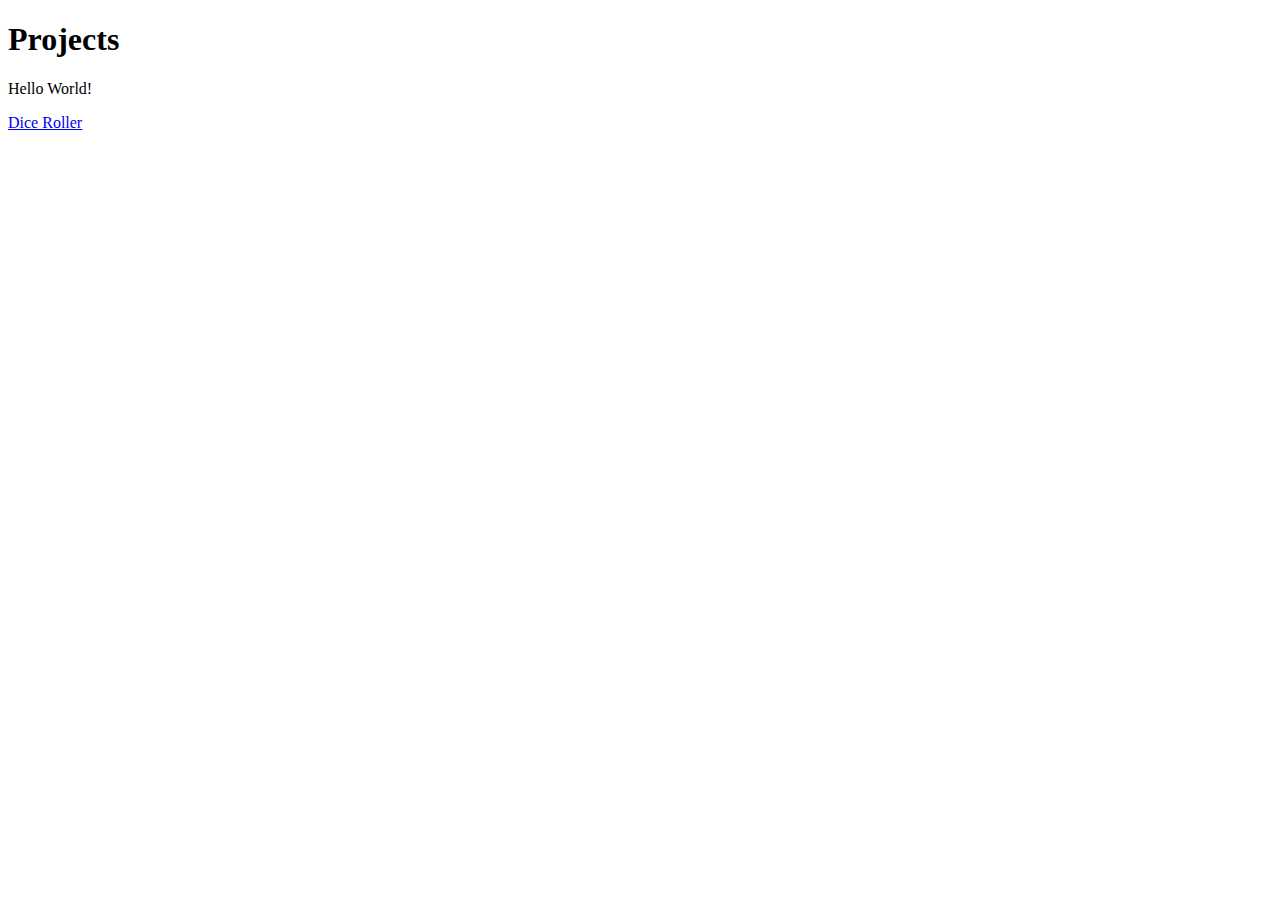
<file: index.html>
<!DOCTYPE html>
<html lang="en">

<head>
    <meta charset="UTF-8">
    <meta http-equiv="X-UA-Compatible" content="IE=edge">
    <meta name="viewport" content="width=device-width, initial-scale=1.0">
    <title>Mini Projects</title>
</head>

<body>
    <h1>Projects</h1>
    <p>Hello World!</p>

    <a href="./Dicee-Roller/dicee.html">Dice Roller</a>
</body>

</html>
</file>
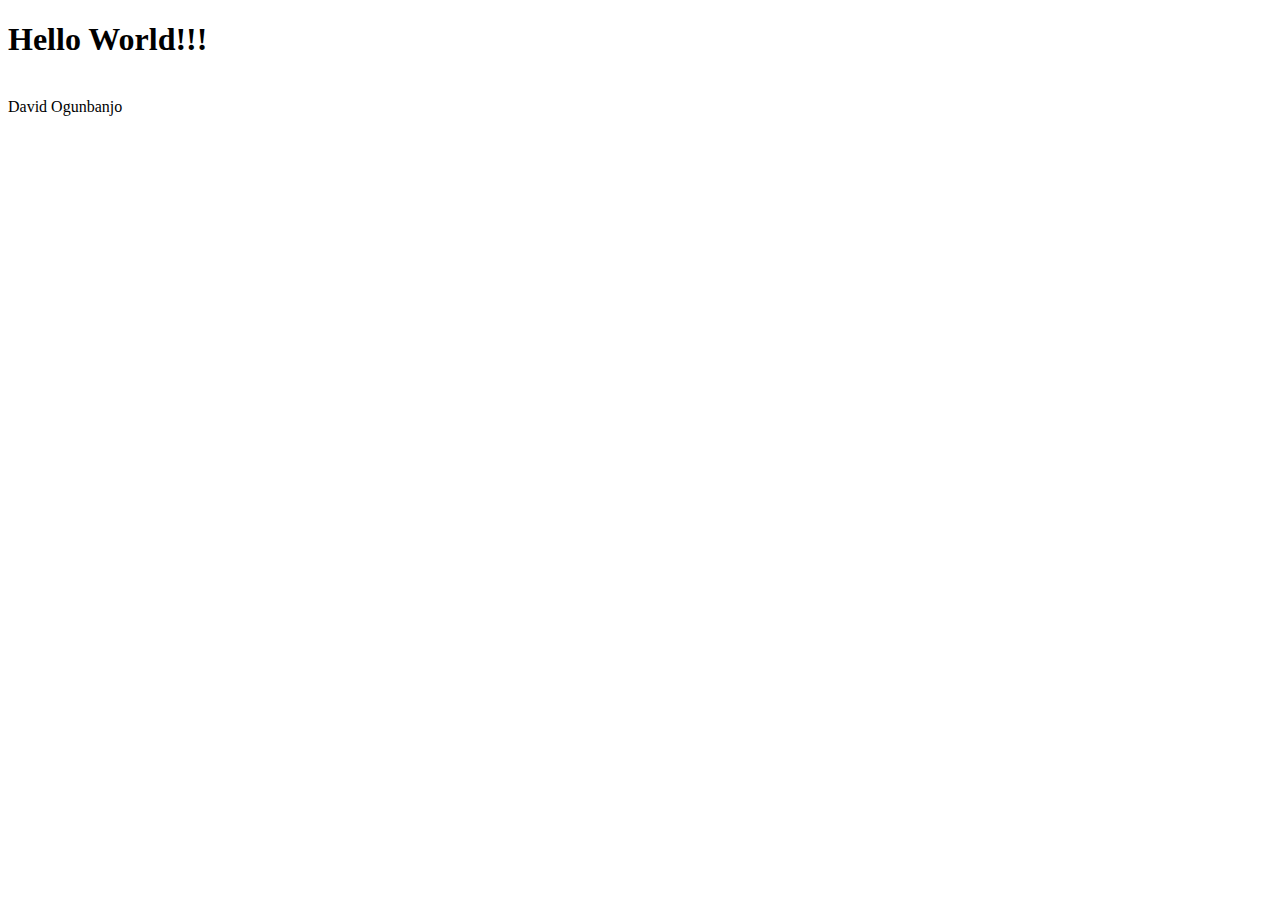
<file: old-index.html>
<!DOCTYPE html>
<html lang="en">

<head>
    <meta charset="UTF-8">
    <meta http-equiv="X-UA-Compatible" content="IE=edge">
    <meta name="viewport" content="width=device-width, initial-scale=1.0">
    <title>JavaScript 1st Principles!</title>
</head>

<body>

</body>
<script>
    // document.body.innerHTML = "Hello World!";
    let mainTitle = document.createElement("h1");

    document.body.append(mainTitle);
    document.querySelector("h1").innerHTML = "Hello World!!!";

    // document.body.append("My name is David", " Ogunbanjo", {
    //     name
    // });

    // document.body.append(document.createElement("br"));
</script>

<script src="./scripts/main.js"></script>

</html>
</file>
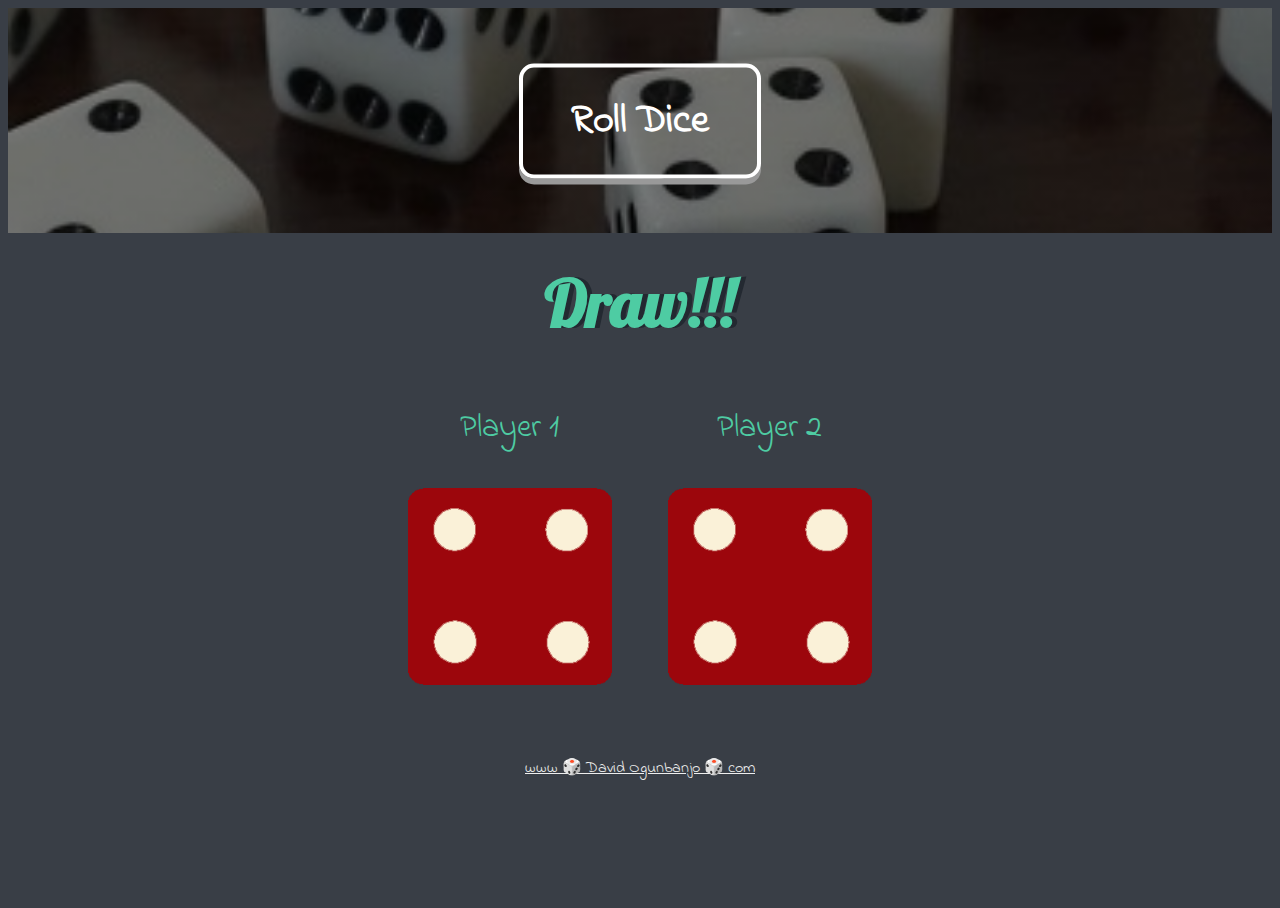
<file: Dicee-Roller/dicee.html>
<!DOCTYPE html>
<html lang="en" dir="ltr">

<head>
    <meta charset="utf-8">
    <title>Dicee</title>
    <link rel="stylesheet" href="./css/main.css">
    <link href="https://fonts.googleapis.com/css?family=Indie+Flower|Lobster" rel="stylesheet">
    <script src="./scripts/main.js" charset="utf-8"></script>
</head>

<body onload="RollDice()">
    <div class="hero-image">
        <div class="hero-text">
            <!-- <h1>Dice Roller</h1>
            <p>Click this image to roll the dice</p> -->
            <button class="btnRollDice" onclick="RollDice()">Roll Dice</button>
            <!-- <p>Click to roll the dice</p> -->
        </div>
    </div>




    <div class="die-container">
        <h1>Refresh Me</h1>
        <div class="dice">
            <p>Player 1</p>
            <img class="img1" src="images/dice6.png">
        </div>

        <div class="dice">
            <p>Player 2</p>
            <img class="img2" src="images/dice6.png">
        </div>

    </div>
</body>

<footer>
    <a href="http://www.davidogunbanjo.com"> www 🎲 David Ogunbanjo 🎲 com</a>
</footer>

</html>
</file>
<file: Dicee-Roller/css/main.css>
@import "./hero-image.css";
@import "./dice.css";

body, html {
  height: 100%;
}

body {
  background-color: #393E46;
}

h1 {
  margin: 30px;
  font-family: 'Lobster', cursive;
  text-shadow: 5px 0 #232931;
  font-size: 4rem;
  color: #4ECCA3;
}

p {
  font-size: 2rem;
  color: #4ECCA3;
  font-family: 'Indie Flower', cursive;
}

img {
  width: 80%;
}

footer {
  margin-top: 5%;
  color: #EEEEEE;
  text-align: center;
  font-family: 'Indie Flower', cursive;

}

a {
  color: inherit;
}
</file>
